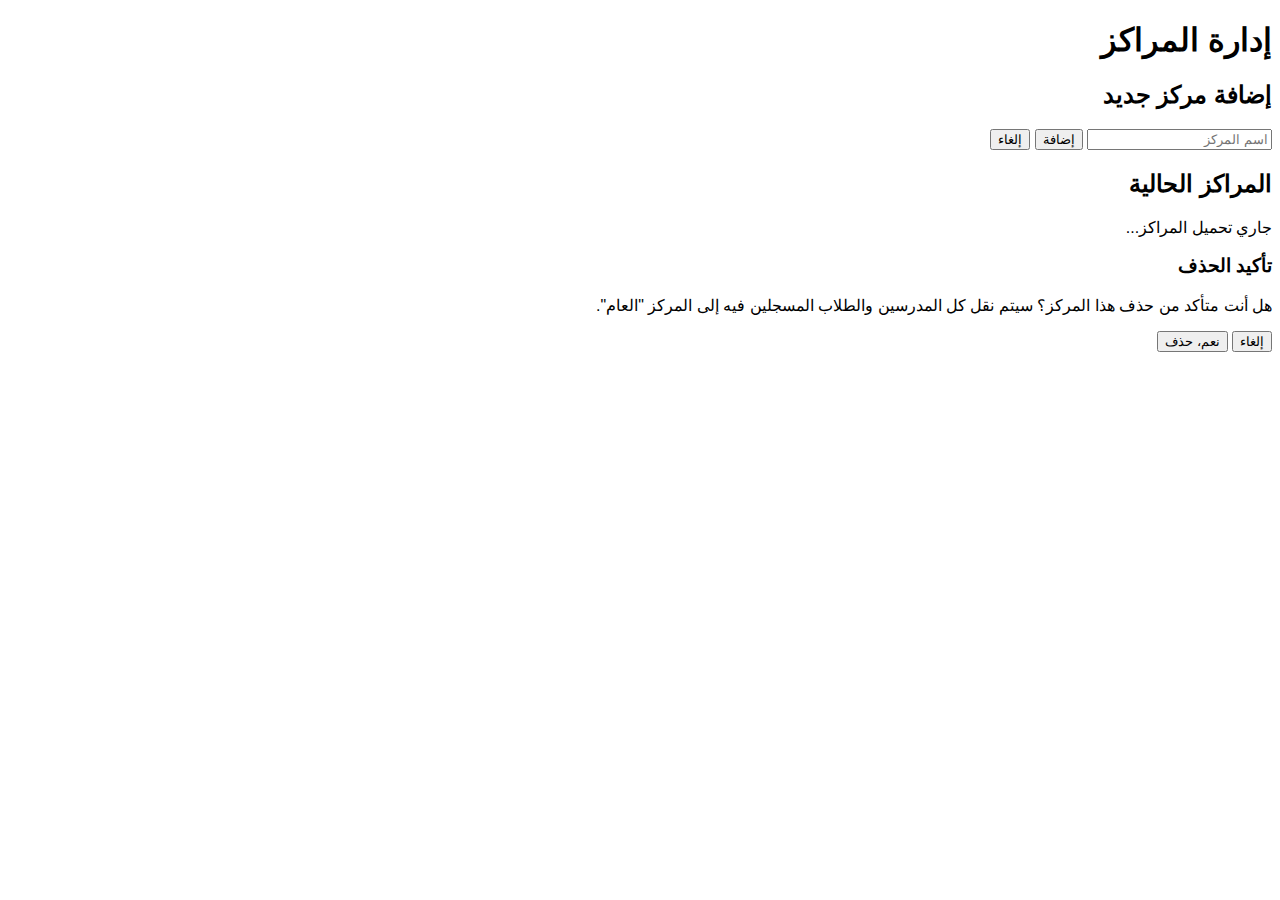
<file: pages/centers.html>
<!DOCTYPE html>
<html lang="ar" dir="rtl">
<head>
    <meta charset="UTF-8">
    <meta name="viewport" content="width=device-width, initial-scale=1.0">
    <title>إدارة المراكز</title>
    <script src="https://cdn.tailwindcss.com"></script>
    <link rel="stylesheet" href="https://cdnjs.cloudflare.com/ajax/libs/font-awesome/6.0.0/css/all.min.css">
    <link href="https://fonts.googleapis.com/css2?family=Cairo:wght@400;600;700&display=swap" rel="stylesheet">
    <link rel="icon" type="image/png" sizes="16x16" href="../assets/icons8-study-undefined-16.png">
    <style>
        body { font-family: 'Cairo', sans-serif; }
    </style>
</head>
<body class="bg-gray-100">

    <div class="container mx-auto p-6 max-w-4xl">
        <h1 class="text-3xl font-bold text-gray-800 mb-6">إدارة المراكز</h1>

        <!-- Add/Edit Form -->
        <div class="bg-white p-6 rounded-lg shadow-md mb-6">
            <h2 id="form-title" class="text-xl font-semibold mb-4">إضافة مركز جديد</h2>
            <form id="center-form" class="flex items-center gap-4">
                <input type="hidden" id="center-id">
                <input type="text" id="center-name" class="flex-grow p-2 border border-gray-300 rounded-md focus:ring-2 focus:ring-blue-500" placeholder="اسم المركز" required>
                <button type="submit" id="save-btn" class="bg-blue-600 text-white px-6 py-2 rounded-md hover:bg-blue-700 transition-colors"><i class="fas fa-plus"></i> إضافة</button>
                <button type="button" id="cancel-btn" class="bg-gray-500 text-white px-4 py-2 rounded-md hover:bg-gray-600 transition-colors hidden">إلغاء</button>
            </form>
        </div>

        <!-- Centers List -->
        <div class="bg-white p-6 rounded-lg shadow-md">
            <h2 class="text-xl font-semibold mb-4">المراكز الحالية</h2>
            <div id="centers-list" class="space-y-3">
                <!-- List will be populated by JS -->
                <p class="text-center text-gray-500">جاري تحميل المراكز...</p>
            </div>
        </div>

    </div>

    <!-- Delete Confirmation Modal -->
    <div id="delete-modal" class="fixed inset-0 bg-black bg-opacity-50 flex items-center justify-center hidden">
        <div class="bg-white p-6 rounded-lg shadow-xl max-w-sm mx-auto">
            <h3 class="text-lg font-bold">تأكيد الحذف</h3>
            <p class="my-4">هل أنت متأكد من حذف هذا المركز؟ سيتم نقل كل المدرسين والطلاب المسجلين فيه إلى المركز "العام".</p>
            <div class="flex justify-end gap-4">
                <button id="cancel-delete-btn" class="bg-gray-300 px-4 py-2 rounded-md">إلغاء</button>
                <button id="confirm-delete-btn" class="bg-red-600 text-white px-4 py-2 rounded-md">نعم، حذف</button>
            </div>
        </div>
    </div>

    <script src="https://cdn.jsdelivr.net/npm/@supabase/supabase-js@2"></script>
    <script src="../js/config.js" type="module"></script>
    <script src="../js/pages/centers.js" type="module"></script>
</body>
</html>
</file>
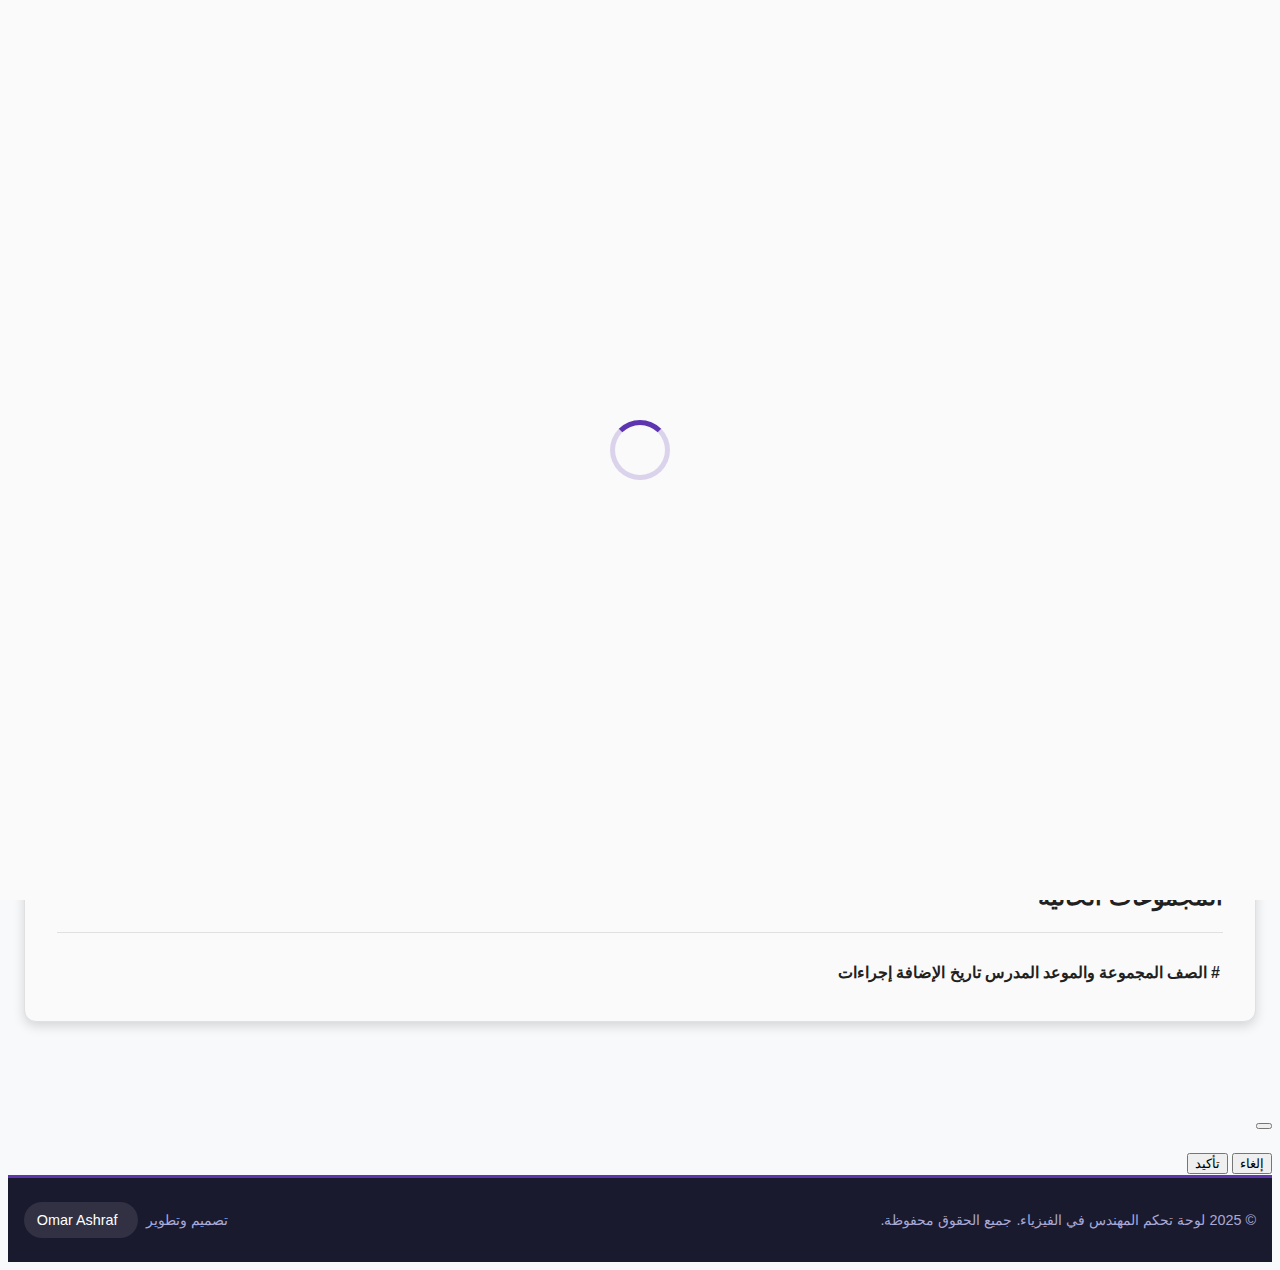
<file: pages/schedule-admin.html>
<!DOCTYPE html>
<html lang="ar" dir="rtl">
<head>
    <meta charset="UTF-8">
    <meta name="viewport" content="width=device-width, initial-scale=1.0">
    <title>إدارة المواعيد</title>
    <link rel="stylesheet" href="https://cdn.jsdelivr.net/npm/bootstrap@5.3.2/dist/css/bootstrap.rtl.min.css">
    <link rel="stylesheet" href="https://cdnjs.cloudflare.com/ajax/libs/font-awesome/6.0.0/css/all.min.css">
    <link rel="icon" type="image/png" sizes="16x16" href="../assets/icons8-study-undefined-16.png">
    <link href="https://fonts.googleapis.com/css2?family=Cairo:wght@400;600;700&display=swap" rel="stylesheet">
    <link rel="stylesheet" href="../css/styles.css">
    <link rel="stylesheet" href="../css/schedule-admin.css">
</head>
<body>

    <!-- Page Loader HTML -->
    <div id="page-loader"><div class="loader-spinner"></div></div>

    <header class="app-bar">
        <div class="container d-flex justify-content-between align-items-center">
            <div class="app-bar-brand">
                <img src="../assets/mohandes.png" alt="Teacher Photo" class="brand-image">
                <span class="brand-text-desktop">لوحة تحكم المهندس في الفيزياء</span>
                <span class="brand-text-mobile">لوحة التحكم</span>
            </div>
            <nav class="app-bar-nav">
                <a href="admin.html" class="nav-link-item"><i class="fas fa-users"></i> <span>بيانات الطلاب</span></a>
                <a href="schedule-admin.html" class="nav-link-item active"><i class="fas fa-calendar-alt"></i> <span>إدارة المواعيد</span></a>
            </nav>
        </div>
    </header>

    <!-- START: Main Content Wrapper for Sticky Footer -->
    <main class="flex-grow-1">
        <div class="admin-container">
            <div class="admin-header">
                <h1><i class="fas fa-calendar-plus"></i> إدارة المجموعات والمواعيد</h1>
            </div>

            <div class="form-card" id="formCard">
                <h2 id="formTitle">إضافة مجموعة جديدة</h2>
                <form id="scheduleForm">
                    <input type="hidden" id="scheduleId">
                    <div class="row">
                        <div class="col-md-6 col-lg-4">
                            <div class="form-group">
                                <label for="grade">الصف الدراسي</label>
                                <select id="grade" class="form-select" required></select>
                            </div>
                        </div>
                        <div class="col-md-6 col-lg-4">
                            <div class="form-group">
                                <label for="teacher">المدرس</label>
                                <div class="d-flex gap-2">
                                    <select id="teacher" class="form-select"></select>
                                    <button type="button" class="btn btn-outline-primary" id="addTeacherBtn" title="إدارة المدرسين">
                                        <i class="fas fa-user-cog"></i>
                                    </button>
                                </div>
                            </div>
                        </div>
                        <div class="col-md-12 col-lg-4">
                            <div class="form-group">
                                <label for="group_name_select">اسم المجموعة (الأيام)</label>
                                <select id="group_name_select" class="form-select"></select>
                                <input type="text" id="group_name_custom" class="form-control mt-2" placeholder="أدخل اسم المجموعة المخصص" style="display: none;">
                            </div>
                        </div>
                    </div>
                    <div class="form-group">
                        <label>إضافة المواعيد</label>
                        <div class="time-builder">
                            <select id="time_hour" class="form-select"></select>
                            <select id="time_minute" class="form-select"></select>
                            <select id="time_period" class="form-select"></select>
                            <div class="time-preview" id="timePreview">--:--</div>
                            <button type="button" id="addTimeBtn" class="btn btn-outline-primary"><i class="fas fa-plus"></i> إضافة وقت</button>
                        </div>
                        <div id="timePillsContainer" class="time-pills-container mt-3"></div>
                    </div>
                    <div class="form-actions">
                        <button type="submit" id="saveBtn" class="btn btn-primary btn-lg"><i class="fas fa-plus"></i> حفظ المجموعة</button>
                        <button type="button" id="cancelBtn" class="btn btn-secondary btn-lg" style="display: none;">إلغاء التعديل</button>
                    </div>
                </form>
            </div>
            
            <div class="filter-card">
                 <div class="filter-controls">
                    <div class="grade-filters" id="gradeFilters">
                        <button class="filter-btn active" data-grade="all">الكل</button>
                        <button class="filter-btn grade-first" data-grade="first">الصف الأول</button>
                        <button class="filter-btn grade-second" data-grade="second">الصف الثاني</button>
                        <button class="filter-btn grade-third" data-grade="third">الصف الثالث</button>
                    </div>
                    <!-- FIXED: Replaced the simple flex container with a more specific one for styling -->
                    <div class="select-filters-container">
                        <div class="group-filter-container">
                             <select id="teacherFilter" class="form-select">
                                <option value="all">كل المدرسين</option>
                            </select>
                        </div>
                        <div class="group-filter-container">
                             <select id="groupFilter" class="form-select">
                                <option value="all">كل المجموعات</option>
                            </select>
                        </div>
                    </div>
                 </div>
            </div>

            <div class="table-card">
                <h2>المجموعات الحالية</h2>
                <div id="loader" class="text-center p-4"><div class="spinner-border text-primary" role="status"></div></div>
                <div id="schedulesTableContainer" class="table-responsive">
                    <table class="table table-hover d-none d-md-table">
                        <thead>
                            <tr>
                                <th>#</th>
                                <th>الصف</th>
                                <th>المجموعة والموعد</th>
                                <th>المدرس</th>
                                <th>تاريخ الإضافة</th>
                                <th>إجراءات</th>
                            </tr>
                        </thead>
                        <tbody id="schedulesTableBody"></tbody>
                    </table>
                    <div id="mobileCardView" class="d-md-none"></div>
                </div>
            </div>
        </div>
    </main>
    <!-- END: Main Content Wrapper -->

    <div class="modal fade" id="confirmationModal" tabindex="-1" aria-hidden="true">
        <div class="modal-dialog modal-dialog-centered">
            <div class="modal-content">
                <div class="modal-header">
                    <h5 class="modal-title" id="confirmationModalTitle"></h5>
                    <button type="button" class="btn-close" data-bs-dismiss="modal" aria-label="Close"></button>
                </div>
                <div class="modal-body"><p id="confirmationModalBody"></p></div>
                <div class="modal-footer">
                    <button type="button" class="btn btn-secondary" data-bs-dismiss="modal">إلغاء</button>
                    <button type="button" class="btn" id="confirmActionBtn">تأكيد</button>
                </div>
            </div>
        </div>
    </div>

    <div id="toastContainer" class="toast-container position-fixed bottom-0 end-0 p-3"></div>
    
    <!-- START: New Modern Footer -->
    <footer class="app-footer">
        <div class="container">
            <span>© 2025 لوحة تحكم المهندس في الفيزياء. جميع الحقوق محفوظة.</span>
            <span class="developer-credit">
                تصميم وتطوير
                <a href="https://wa.me/201154688628" target="_blank" class="developer-link">
                    <i class="fas fa-code"></i>
                    <span>Omar Ashraf</span>
                </a>
            </span>
        </div>
    </footer>
    <!-- END: New Modern Footer -->

    <script src="https://cdn.jsdelivr.net/npm/bootstrap@5.3.0/dist/js/bootstrap.bundle.min.js"></script>
    <script src="https://cdn.jsdelivr.net/npm/@supabase/supabase-js@2"></script>
    <script src="../js/pages/schedule-admin/main-admin.js" type="module" data-versioned></script>
    <script src="../js/versioner.js"></script>
</body>
</html>
</file>
<file: css/styles.css>
:root {
    --primary: #5E35B1;
    --primary-light: #9575CD;
    --primary-dark: #4527A0;
    --secondary: #3949AB;
    --secondary-light: #7986CB;
    --secondary-dark: #283593;
    --accent: #FF7043;
    --accent-light: #FFAB91;
    --accent-dark: #D84315;

    --background: #F5F5F5;
    --card-bg: #FAFAFA;
    --input-bg: #FFFFFF;
    --modal-backdrop: rgba(0, 0, 0, 0.5);
    

    --text-primary: #212121;
    --text-secondary: #757575;
    --border-color: #E0E0E0;
    

    --success: #4CAF50;
    --success-bg: #E8F5E8;
    --success-color: #2E7D32;
    --warning: #FF9800;
    --warning-bg: #FFF3E0;
    --warning-color: #F57C00;
    --error: #F44336;
    --error-bg: #FFEBEE;
    --error-color: #C62828;
    --info: #2196F3;
    --info-bg: #E3F2FD;
    --info-color: #1565C0;
    

    --primary-rgb: 94, 53, 177;
    --secondary-rgb: 57, 73, 171;
    --accent-rgb: 255, 112, 67;
    --success-rgb: 76, 175, 80;
    --error-rgb: 244, 67, 54;
    

    --space-xs: 0.25rem;   
    --space-sm: 0.5rem;    
    --space-md: 0.75rem;   
    --space-base: 1rem;    
    --space-lg: 1.25rem;   
    --space-xl: 1.5rem;    
    --space-2xl: 2rem;     
    --space-3xl: 2.5rem;   
    --space-4xl: 3rem;     
    --space-5xl: 4rem;     
    

    --radius-xs: 4px;
    --radius-sm: 6px;
    --radius-md: 8px;
    --radius-lg: 10px;
    --radius-xl: 12px;
    --radius-2xl: 15px;
    --radius-3xl: 20px;
    --radius-4xl: 25px;
    --radius-5xl: 30px;
    --radius-full: 50px;
    --radius-circle: 50%;
    

    --font-family-base: 'Cairo', sans-serif;
    --font-family-mono: 'Courier New', monospace;
    
    --font-size-xs: 0.75rem;    
    --font-size-sm: 0.875rem;   
    --font-size-base: 1rem;     
    --font-size-lg: 1.125rem;   
    --font-size-xl: 1.25rem;    
    --font-size-2xl: 1.5rem;    
    --font-size-3xl: 1.875rem;  
    --font-size-4xl: 2.25rem;   
    --font-size-5xl: 3rem;      
    --font-size-6xl: 3.75rem;   
    
    --font-weight-normal: 400;
    --font-weight-medium: 500;
    --font-weight-semibold: 600;
    --font-weight-bold: 700;
    --font-weight-extrabold: 800;
    
    /* === SHADOW SYSTEM === */
    --shadow-sm: 0 1px 2px rgba(0, 0, 0, 0.05);
    --shadow-base: 0 4px 6px rgba(0, 0, 0, 0.1);
    --shadow-md: 0 4px 12px rgba(0, 0, 0, 0.15);
    --shadow-lg: 0 8px 16px rgba(0, 0, 0, 0.1);
    --shadow-xl: 0 8px 32px rgba(0, 0, 0, 0.1);
    --shadow-2xl: 0 10px 30px rgba(0, 0, 0, 0.2);
    --shadow-primary: 0 4px 15px rgba(var(--primary-rgb), 0.3);
    --shadow-primary-lg: 0 10px 25px rgba(var(--primary-rgb), 0.2);
    
    /* === TRANSITION SYSTEM === */
    --transition-fast: 0.15s ease;
    --transition-base: 0.3s ease;
    --transition-slow: 0.5s ease;
    --transition-all: all 0.3s ease;
    --transition-transform: transform 0.3s ease;
    --transition-colors: background-color 0.3s ease, color 0.3s ease, border-color 0.3s ease;
    
    /* === Z-INDEX SYSTEM === */
    --z-dropdown: 100;
    --z-sticky: 200;
    --z-fixed: 300;
    --z-modal-backdrop: 1000;
    --z-modal: 1001;
    --z-popover: 1002;
    --z-tooltip: 1003;
    --z-navbar: 1050;
    --z-maximum: 9999;
    
    /* === GRADIENTS === */
    --gradient-primary: linear-gradient(135deg, var(--primary), var(--secondary));
    --gradient-primary-light: linear-gradient(135deg, var(--primary-light), var(--secondary-light));
    --gradient-bg: linear-gradient(135deg, rgba(var(--primary-rgb), 0.1), rgba(var(--secondary-rgb), 0.1));
    --gradient-bg-subtle: linear-gradient(135deg, rgba(var(--primary-rgb), 0.03), rgba(var(--secondary-rgb), 0.03));
    --gradient-bg-strong: linear-gradient(135deg, rgba(var(--primary-rgb), 0.15), rgba(var(--secondary-rgb), 0.15));
}
body {
    font-family: var(--font-family-base);
    padding-top: 0;
    background-color: var(--background);
    color: var(--text-primary);
    transition: var(--transition-all);
    line-height: 1.6;
}

@keyframes slideIn {
    from { 
        transform: translateY(-10px); 
        opacity: 0; 
    }
    to { 
        transform: translateY(0); 
        opacity: 1; 
    }
}
@keyframes scaleIn {
    from { transform: scale(0); }
    70% { transform: scale(1.2); }
    to { transform: scale(1); }
}
@keyframes pulse {
    0%, 100% {
        transform: scale(1);
        opacity: 1;
    }
    50% {
        transform: scale(1.05);
        opacity: 0.8;
    }
}
/* === PAGE LOADER STYLES === */
 #page-loader {
    position: fixed;
    inset: 0;
    background-color: var(--card-bg);
    z-index: var(--z-maximum);
    display: flex;
    align-items: center;
    justify-content: center;
    opacity: 1;
    transition: opacity 0.5s ease-out, visibility 0.5s ease-out;
    visibility: visible;
}

#page-loader.hidden {
    opacity: 0;
    visibility: hidden;
}

.loader-spinner {
    width: 50px;
    height: 50px;
    border: 5px solid rgba(var(--primary-rgb), 0.2);
    border-top-color: var(--primary);
    border-radius: 50%;
    animation: spin 1s linear infinite;
}

@keyframes spin { to { transform: rotate(360deg); } }
</file>
<file: css/schedule-admin.css>
/* ==================================
   GLOBAL & LAYOUT STYLES
================================== */
body { background-color: #f8f9fa; }
.admin-container { max-width: 1400px; margin: 2rem auto 4rem; padding: 0 1rem; }
.admin-header h1 { color: var(--primary); font-weight: var(--font-weight-bold); }

/* ==================================
   APP BAR & FOOTER
================================== */
.app-bar { background: white; padding: 0.75rem 1rem; box-shadow: var(--shadow-sm); border-bottom: 1px solid var(--border-color); position: sticky; top: 0; z-index: 1050; }
.app-bar-brand { display: flex; align-items: center; gap: 0.75rem; font-size: var(--font-size-lg); font-weight: var(--font-weight-semibold); }
.brand-image { width: 40px; height: 40px; border-radius: 50%; object-fit: cover; border: 2px solid var(--primary); }
.app-bar-nav { display: flex; gap: 0.5rem; }
.nav-link-item { color: var(--text-secondary); text-decoration: none; padding: 0.5rem 1rem; border-radius: var(--radius-full); transition: all 0.2s; font-weight: var(--font-weight-medium); display: flex; align-items: center; gap: 0.5rem; }
.nav-link-item:hover { color: var(--primary); background-color: rgba(var(--primary-rgb), 0.1); }
.nav-link-item.active { color: white; background-color: var(--primary); }
.brand-text-mobile { display: none; }

/* ==================================
   CARDS, FORMS, & FILTERS
================================== */
.form-card, .table-card, .filter-card { background: var(--card-bg); border-radius: var(--radius-xl); padding: 2rem; box-shadow: var(--shadow-md); margin-bottom: 2rem; border: 1px solid var(--border-color); }
.form-card h2, .table-card h2 { font-size: var(--font-size-2xl); margin-bottom: 1.5rem; padding-bottom: 1rem; border-bottom: 1px solid var(--border-color); }
.form-actions { margin-top: 2rem; display: flex; justify-content: flex-end; gap: 0.75rem; }
.filter-controls { display: flex; justify-content: space-between; align-items: center; flex-wrap: wrap; gap: 1rem; }
.grade-filters { display: flex; gap: 0.5rem; background-color: var(--background); border-radius: var(--radius-full); padding: 0.5rem; }
.filter-btn { border: none; background: transparent; padding: 0.5rem 1.25rem; border-radius: var(--radius-full); font-weight: var(--font-weight-semibold); color: var(--text-secondary); transition: all 0.25s ease; }
.filter-btn:hover { color: white !important; opacity: 0.8; }
.filter-btn.active { color: rgb(0, 0, 0) !important; box-shadow: var(--shadow-sm); }
.filter-btn.grade-first:hover, .filter-btn.grade-first.active { background-color: #3b82f6; }
.filter-btn.grade-second:hover, .filter-btn.grade-second.active { background-color: #10b981; }
.filter-btn.grade-third:hover, .filter-btn.grade-third.active { background-color: #f97316; }
.group-filter-container { min-width: 250px; }

/* ==================================
   TIME BUILDER & PILLS
================================== */
.time-builder { display: grid; grid-template-columns: repeat(3, 1fr) 150px auto; gap: 0.75rem; align-items: center; }
.time-preview { background-color: rgba(var(--primary-rgb), 0.05); border-radius: var(--radius-md); padding: 0.75rem 1rem; text-align: center; font-size: 1.5rem; font-weight: bold; color: var(--primary); direction: ltr; font-family: monospace; }
#addTimeBtn:disabled { cursor: not-allowed; opacity: 0.6; }
.time-pills-container { display: flex; flex-wrap: wrap; gap: 0.75rem; padding-top: 1rem; }
.time-pill { background-color: var(--primary); color: white; padding: 0.5rem 1rem; border-radius: var(--radius-full); display: flex; align-items: center; gap: 0.5rem; font-weight: var(--font-weight-medium); direction: ltr; animation: scaleIn 0.3s ease; cursor: pointer; border: 2px solid transparent; transition: all 0.2s ease; }
.time-pill.editing { background-color: var(--accent); border-color: var(--accent-dark); transform: scale(1.05); }
.time-pill-remove { background: rgba(255,255,255,0.2); border: none; border-radius: 50%; width: 20px; height: 20px; display: inline-flex; align-items: center; justify-content: center; cursor: pointer; transition: background-color 0.2s; }
.time-pill-remove:hover { background: rgba(255,255,255,0.4); }

/* ==================================
   TABLE & MOBILE CARD VIEW
================================== */
.table thead th { font-weight: var(--font-weight-semibold); }
.action-buttons { display: flex; gap: 0.5rem; justify-content: flex-start; }
.btn-action { display: inline-flex; align-items: center; justify-content: center; width: 38px; height: 38px; border-radius: 50%; border: none; transition: all 0.2s; }
.btn-action.edit { background-color: var(--info-bg); color: var(--info-color); }
.btn-action.edit:hover { background-color: var(--info-color); color: white; }
.btn-action.delete { background-color: var(--error-bg); color: var(--error-color); }
.btn-action.delete:hover { background-color: var(--error-color); color: white; }
.badge.grade-first { background-color: #3b82f6 !important; }
.badge.grade-second { background-color: #10b981 !important; }
.badge.grade-third { background-color: #f97316 !important; }
.time-tag { background-color: rgba(var(--primary-rgb), 0.1); color: var(--primary); padding: 0.25rem 0.75rem; border-radius: var(--radius-full); font-size: var(--font-size-sm); direction: ltr; }
/* ADD THESE NEW STYLES for the ID column */
.schedule-id-cell {
    font-family: monospace;
    font-size: 0.8rem;
    color: var(--text-secondary);
    white-space: nowrap;
    display: flex;
    align-items: center;
    gap: 0.5rem;
}

.btn-action-copy {
    display: inline-flex;
    align-items: center;
    justify-content: center;
    width: 28px;
    height: 28px;
    border-radius: 50%;
    border: none;
    background-color: transparent;
    color: var(--info-color);
    transition: all 0.2s;
}

.btn-action-copy:hover {
    background-color: var(--info-bg);
    color: var(--info-color);
}
.mobile-card { background: white; border: 1px solid var(--border-color); border-left: 5px solid; border-radius: var(--radius-lg); padding: 1rem; margin-bottom: 1rem; box-shadow: var(--shadow-sm); }
.mobile-card.grade-first { border-left-color: #3b82f6; }
.mobile-card.grade-second { border-left-color: #10b981; }
.mobile-card.grade-third { border-left-color: #f97316; }
.card-header { display: flex; justify-content: space-between; align-items: center; margin-bottom: 1rem; }
.card-header .group-name { font-size: 1.2rem; font-weight: bold; }
.card-body-grid { display: grid; gap: 0.75rem; }
.card-row { display: flex; justify-content: space-between; padding: 0.5rem 0; border-bottom: 1px solid #eee; }
.card-row:last-child { border-bottom: none; }
.card-label { color: var(--text-secondary); }
.card-value { font-weight: 500; }
.card-footer { margin-top: 1rem; }

/* ==================================
   TOASTS & RESPONSIVE OVERHAUL
================================== */
.toast-container { z-index: 1100; }
.toast { box-shadow: var(--shadow-lg); border-radius: var(--radius-lg); border: none; }
.toast-header { font-weight: var(--font-weight-bold); }
.toast-header .btn-close-white { filter: invert(0) grayscale(100%) brightness(200%); }
.toast.toast-success .toast-header { background-color: var(--success); color: white; }
.toast.toast-error .toast-header { background-color: var(--error); color: white; }
.toast.toast-delete .toast-header { background-color: var(--warning); color: black; }
.toast.toast-delete .btn-close-white { filter: none; }

/* ... at the bottom of the file ... */

@media (max-width: 767px) {
    .brand-text-desktop { display: none; }
    .brand-text-mobile { display: block; }
    .nav-link-item span { display: none; }
    .nav-link-item { padding: 0.75rem; }
    .admin-container { padding: 0 0.5rem; margin-top: 1rem; }
    .filter-controls { flex-direction: column; align-items: stretch; }
    .grade-filters {
        flex-wrap: wrap;
        justify-content: center;
    }
    .select-filters-container {
        flex-direction: column;
        width: 100%;
    }
    .filter-btn { flex-grow: 1; text-align: center; }
    .form-card, .table-card, .filter-card { padding: 1rem; }
    .time-builder { grid-template-columns: 1fr 1fr; }
    .time-builder .form-select, .time-builder .time-preview { grid-column: span 1; }
    .time-builder #addTimeBtn { grid-column: span 2; width: 100%; margin-top: 0.5rem; }
}

/* === NEW STICKY FOOTER & MODERN STYLING === */
body {
    display: flex;
    flex-direction: column;
    min-height: 100vh;
}
main.flex-grow-1 {
    flex-grow: 1; /* This makes the main content take up all available vertical space */
}
.app-footer {
    background-color: #1a1a2e; /* Dark, modern color */
    color: #a9a9d8;
    padding: 1.5rem 1rem;
    border-top: 3px solid var(--primary);
    font-size: 0.9rem;
    margin-top: auto; /* Pushes footer to bottom in flex layout */
}
.app-footer .container {
    display: flex;
    justify-content: space-between;
    align-items: center;
    flex-wrap: wrap;
    gap: 1rem;
}
.developer-credit {
    display: flex;
    align-items: center;
    gap: 0.5rem;
}
.developer-link {
    display: inline-flex;
    align-items: center;
    gap: 0.5rem;
    background-color: rgba(255, 255, 255, 0.1);
    color: white;
    padding: 0.4rem 0.8rem;
    border-radius: var(--radius-full);
    text-decoration: none;
    font-weight: 500;
    transition: all 0.3s ease;
}
.developer-link i {
    color: var(--accent);
    transition: transform 0.3s ease;
}
.developer-link:hover {
    background-color: var(--primary);
    transform: translateY(-2px);
    box-shadow: 0 4px 10px rgba(0,0,0,0.2);
}
.developer-link:hover i {
    transform: rotate(12deg);
}

@media (max-width: 767px) {
    .app-footer .container {
        flex-direction: column;
        text-align: center;
    }
}
/* ... in CARDS, FORMS, & FILTERS section ... */
.group-filter-container { min-width: 250px; }

/* ADD THIS NEW BLOCK */
.select-filters-container {
    display: flex;
    gap: 1rem;
    flex-wrap: wrap;
}
</file>
